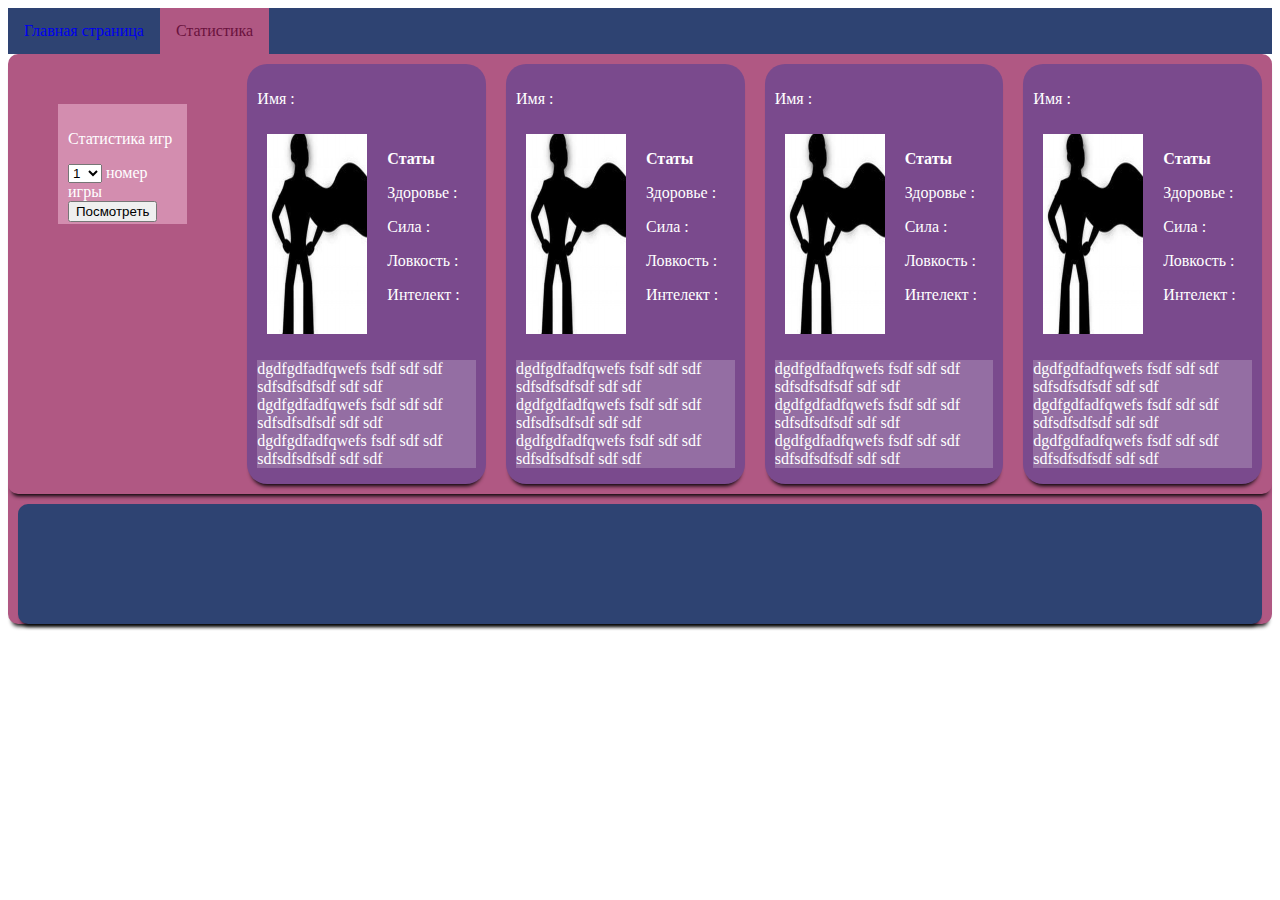
<file: src/main/resources/public/statistics.html>
<!DOCTYPE html>
<html lang="en">
<head>
    <meta charset="UTF-8">
    <link rel="stylesheet" type="text/css" href="css/navigationBar.css" >
    <link rel="stylesheet" type="text/css" href="css/statistics.css" >
    <link rel="stylesheet" type="text/css" href="css/main.css" >
    <title>Статистика</title>
</head>
<body>
	<div class="navigationBar">
		<ul>
			<li>
				<a href="index.html">Главная страница</a>
			</li>
			<li class="active">
				<a href="statistics.html">Статистика</a>
			</li>
		</ul>
	</div>
	<div id="wrapper" class= "box column">
		<div class="box row">
			<div class="boxSmall">
				<form>
					<p>Статистика игр</p>
					<select>
						<option>1</option>
						<option>...</option>
					</select>
					номер игры
					<input type="submit" value="Посмотреть">
				</form>
			</div>
			<div class="character boxMedium column">
				<p>Имя :</p>
				<div class="row">
					<img class="stats" src="../Drawable/web/heroPng.jpg">
					<div class="stats column">
						<p><b>Статы</b></p>
						<p>Здоровье :</p>
						<p>Сила :</p>
						<p>Ловкость :</p>
						<p>Интелект :</p>
					</div>
				</div>
				<div class="description">
					<p>
						dgdfgdfadfqwefs fsdf sdf sdf sdfsdfsdfsdf sdf sdf
						dgdfgdfadfqwefs fsdf sdf sdf sdfsdfsdfsdf sdf sdf
						dgdfgdfadfqwefs fsdf sdf sdf sdfsdfsdfsdf sdf sdf
					</p>
				</div>
			</div>
			<div class="character boxMedium column">
				<p>Имя :</p>
				<div class="row">
					<img class="stats" src="../Drawable/web/heroPng.jpg">
					<div class="stats column">
						<p><b>Статы</b></p>
						<p>Здоровье :</p>
						<p>Сила :</p>
						<p>Ловкость :</p>
						<p>Интелект :</p>
					</div>
				</div>
				<div class="description">
					<p>
						dgdfgdfadfqwefs fsdf sdf sdf sdfsdfsdfsdf sdf sdf
						dgdfgdfadfqwefs fsdf sdf sdf sdfsdfsdfsdf sdf sdf
						dgdfgdfadfqwefs fsdf sdf sdf sdfsdfsdfsdf sdf sdf
					</p>
				</div>
			</div>
			<div class="character boxMedium column">
				<p>Имя :</p>
				<div class="row">
					<img class="stats" src="../Drawable/web/heroPng.jpg">
					<div class="stats column">
						<p><b>Статы</b></p>
						<p>Здоровье :</p>
						<p>Сила :</p>
						<p>Ловкость :</p>
						<p>Интелект :</p>
					</div>
				</div>
				<div class="description">
					<p>
						dgdfgdfadfqwefs fsdf sdf sdf sdfsdfsdfsdf sdf sdf
						dgdfgdfadfqwefs fsdf sdf sdf sdfsdfsdfsdf sdf sdf
						dgdfgdfadfqwefs fsdf sdf sdf sdfsdfsdfsdf sdf sdf
					</p>
				</div>
			</div>
			<div class="character boxMedium column">
				<p>Имя :</p>
				<div class="row">
					<img class="stats" src="../Drawable/web/heroPng.jpg">
					<div class="stats column">
						<p><b>Статы</b></p>
						<p>Здоровье :</p>
						<p>Сила :</p>
						<p>Ловкость :</p>
						<p>Интелект :</p>
					</div>
				</div>
				<div class="description">
					<p>
						dgdfgdfadfqwefs fsdf sdf sdf sdfsdfsdfsdf sdf sdf
						dgdfgdfadfqwefs fsdf sdf sdf sdfsdfsdfsdf sdf sdf
						dgdfgdfadfqwefs fsdf sdf sdf sdfsdfsdfsdf sdf sdf
					</p>
				</div>
			</div>
			

		</div>
	
		<!--Ходы-->
		<div class="box boxBig boxList">
		</div>
	</div>
</body>
</html>
</file>
<file: src/main/resources/public/css/navigationBar.css>
.navigationBar{

}
div>ul>li.active{
	background-color: #B05883;

}
div>ul>li.active>a{
  color: #6A123D;

}
.navigationBar>ul {
  list-style-type: none;
  margin: 0;
  padding: 0;
  overflow: hidden;

   background-color: #2E4372;
   color: #152B55;
}
.navigationBar>ul>li{
	float: left;
}
a{
	display: block;
	text-align: center;
  	padding: 14px 16px;
	text-decoration: none;

	
}
.navigationBar>ul>li>a:hover {
  background-color: #7788AA;
  color: white;
}
</file>
<file: src/main/resources/public/css/statistics.css>
#wrapper{
	width: 100%;
	height: 100%;

	background-color: #B05883;
}
.stats{
	margin: 10px;
}
.description{
	background-color: rgba(255,255,255,0.2);
}
div>.winner{
	background-color:#D4BC6A;
}
</file>
<file: src/main/resources/public/css/main.css>
.row{
	display: flex;
	direction: ltr;
	writing-mode: horizontal-tb;
	flex-direction: row;
}
.colomn{
	display: flex;
 	direction: ltr;
  	writing-mode: horizontal-tb;
  	flex-direction: column;
}
.box{

	border-radius: 10px;
  	box-shadow: 0 6px 4px -4px black;
}
.boxSmall{
	margin: 50px;
	padding: 10px;

	min-width: 100px;
	min-height: 100px;

	width: 150px;
	height: 100px;
	
	color: white;
	background-color: #D38DAF;
}
.boxMedium{
	margin: 10px;
	padding: 10px;

	min-width: 100px;
	min-height: 100px;

	width: 300px;
	height: 400px;

	border-radius: 20px;
	box-shadow: 0 6px 4px -4px black;

	color: white;
	background-color: #7A4A8D;
}
.boxBig{
margin: 10px;
	
	height: 100px;

	color: white;
	background-color: #2E4372;
}
.boxList{
	padding: 10px;
}
img{
	width: 100px;
	height: 200px;
}
</file>
